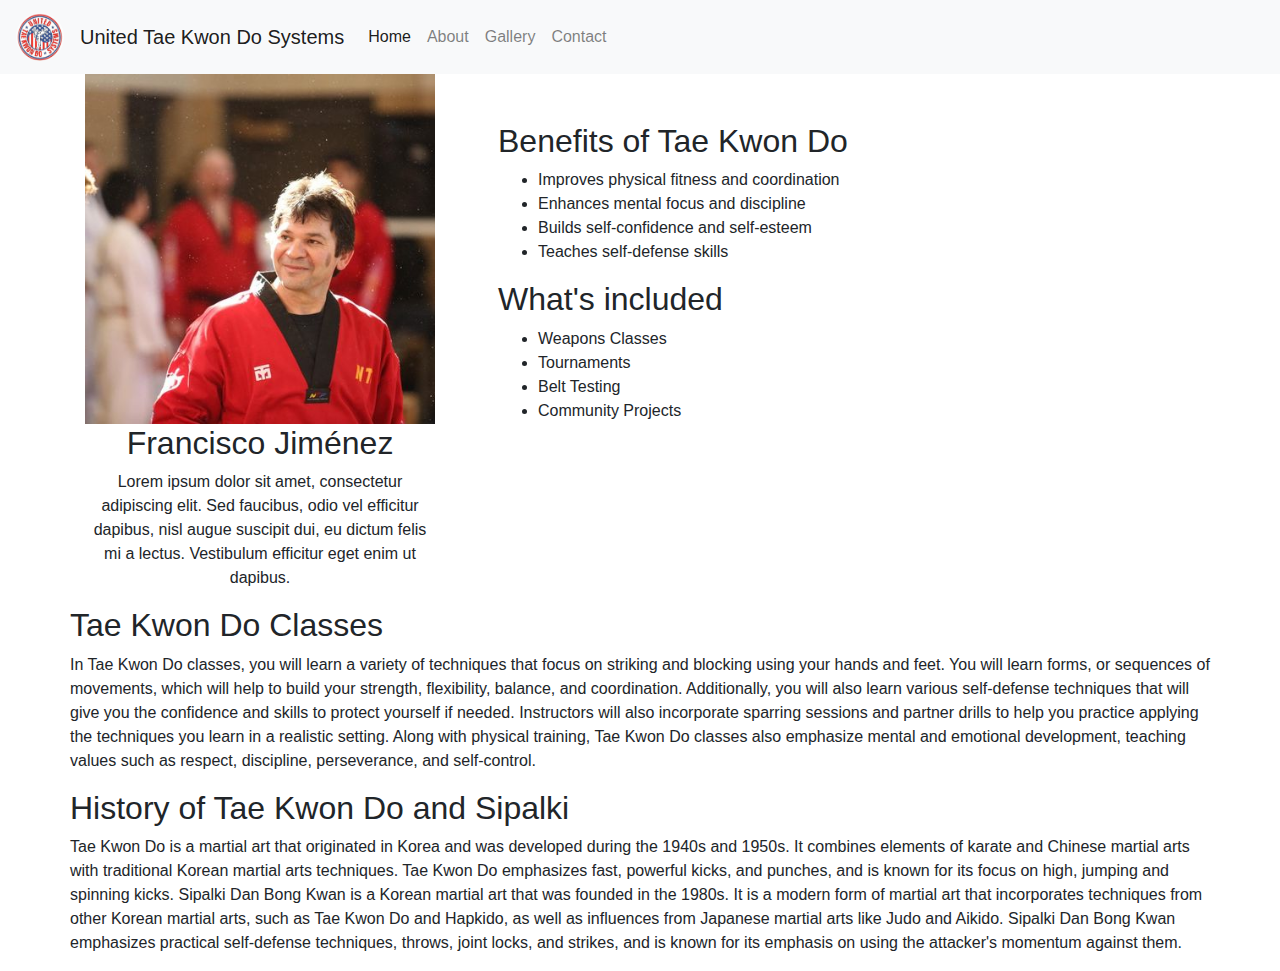
<file: html/about.html>
<!DOCTYPE html>
<html lang="en">
<head>
    <meta charset="UTF-8">
    <meta http-equiv="X-UA-Compatible" content="IE=edge">
    <meta name="viewport" content="width=device-width, initial-scale=1.0">
    <link rel="stylesheet" href="https://cdn.jsdelivr.net/npm/bootstrap@4.3.1/dist/css/bootstrap.min.css" integrity="sha384-ggOyR0iXCbMQv3Xipma34MD+dH/1fQ784/j6cY/iJTQUOhcWr7x9JvoRxT2MZw1T" crossorigin="anonymous">
    <link rel="stylesheet" href="/style.css">
    <link rel="preconnect" href="https://fonts.googleapis.com" />
    <link rel="preconnect" href="https://fonts.gstatic.com" crossorigin />
    <link
      href="https://fonts.googleapis.com/css2?family=Source+Sans+Pro:wght@400;600;700;900&display=swap"
      rel="stylesheet"
    />
</head>
<body>
  <nav class="navbar navbar-expand-lg navbar-light bg-light">
  <a class="navbar-brand navbar-logo" href="#">
    <img class ="logo" src="/Assets/images/united-logo.jpeg" width="30" height="30" alt="">
  </a>
  <a class="navbar-brand" href="#">United Tae Kwon Do Systems</a>
  <button class="navbar-toggler" type="button" data-toggle="collapse" data-target="#navbarNav" aria-controls="navbarNav" aria-expanded="false" aria-label="Toggle navigation">
    <span class="navbar-toggler-icon"></span>
  </button>
  <div class="collapse navbar-collapse" id="navbarNav">
    <ul class="navbar-nav">
      <li class="nav-item active">
        <a class="nav-link" href="/index.html">Home </a>
      </li>
      <li class="nav-item">
        <a class="nav-link" href="/html/about.html">About</a>
      </li>
      <li class="nav-item">
        <a class="nav-link" href="/html/gallery.html">Gallery</a>
      </li>
      <li class="nav-item">
        <a class="nav-link" href="#">Contact <span class="sr-only">(current)</span> </a>
      </li>
    </ul>
  </div>
</nav>

<div class="about-page container">
  <div class="row g-0">
    <div class="col-md-4">
      <img src="/Assets/images/instructor-image.jpeg" alt="Instructor Image" class="img-fluid">
      <h2 class="text-center">Francisco Jiménez</h2>
      <p class="text-center">Lorem ipsum dolor sit amet, consectetur adipiscing elit. Sed faucibus, odio vel efficitur dapibus, nisl augue suscipit dui, eu dictum felis mi a lectus. Vestibulum efficitur eget enim ut dapibus.</p>
    </div>
    <div class="col-md-8 p-5">
      <h2>Benefits of Tae Kwon Do</h2>
      <ul class="page-list">
        <li>Improves physical fitness and coordination</li>
        <li>Enhances mental focus and discipline</li>
        <li>Builds self-confidence and self-esteem</li>
        <li>Teaches self-defense skills</li>
      </ul>
      <h2>What's included</h2>
      <ul class="page-list">
        <li>Weapons Classes</li>
        <li>Tournaments</li>
        <li>Belt Testing</li>
        <li>Community Projects</li>
      </ul> 
  </div>
  <div class="row">
    <div class="col-md-12">
      <h2>Tae Kwon Do Classes</h2>
      <p>In Tae Kwon Do classes, you will learn a variety of techniques that focus on striking and blocking using your hands and feet. You will learn forms, or sequences of movements, which will help to build your strength, flexibility, balance, and coordination. Additionally, you will also learn various self-defense techniques that will give you the confidence and skills to protect yourself if needed. Instructors will also incorporate sparring sessions and partner drills to help you practice applying the techniques you learn in a realistic setting. Along with physical training, Tae Kwon Do classes also emphasize mental and emotional development, teaching values such as respect, discipline, perseverance, and self-control.</p>

      <h2>History of Tae Kwon Do and Sipalki</h2>
      <p>Tae Kwon Do is a martial art that originated in Korea and was developed during the 1940s and 1950s. It combines elements of karate and Chinese martial arts with traditional Korean martial arts techniques. Tae Kwon Do emphasizes fast, powerful kicks, and punches, and is known for its focus on high, jumping and spinning kicks.
Sipalki Dan Bong Kwan is a Korean martial art that was founded in the 1980s. It is a modern form of martial art that incorporates techniques from other Korean martial arts, such as Tae Kwon Do and Hapkido, as well as influences from Japanese martial arts like Judo and Aikido. Sipalki Dan Bong Kwan emphasizes practical self-defense techniques, throws, joint locks, and strikes, and is known for its emphasis on using the attacker's momentum against them.</p>
</div>
</div>
</div>

</div>
      </body>
<script src="https://code.jquery.com/jquery-3.3.1.slim.min.js" integrity="sha384-q8i/X+965DzO0rT7abK41JStQIAqVgRVzpbzo5smXKp4YfRvH+8abtTE1Pi6jizo" crossorigin="anonymous"></script>
<script src="https://cdn.jsdelivr.net/npm/popper.js@1.14.7/dist/umd/popper.min.js" integrity="sha384-UO2eT0CpHqdSJQ6hJty5KVphtPhzWj9WO1clHTMGa3JDZwrnQq4sF86dIHNDz0W1" crossorigin="anonymous"></script>
<script src="https://cdn.jsdelivr.net/npm/bootstrap@4.3.1/dist/js/bootstrap.min.js" integrity="sha384-JjSmVgyd0p3pXB1rRibZUAYoIIy6OrQ6VrjIEaFf/nJGzIxFDsf4x0xIM+B07jRM" crossorigin="anonymous"></script>
</file>
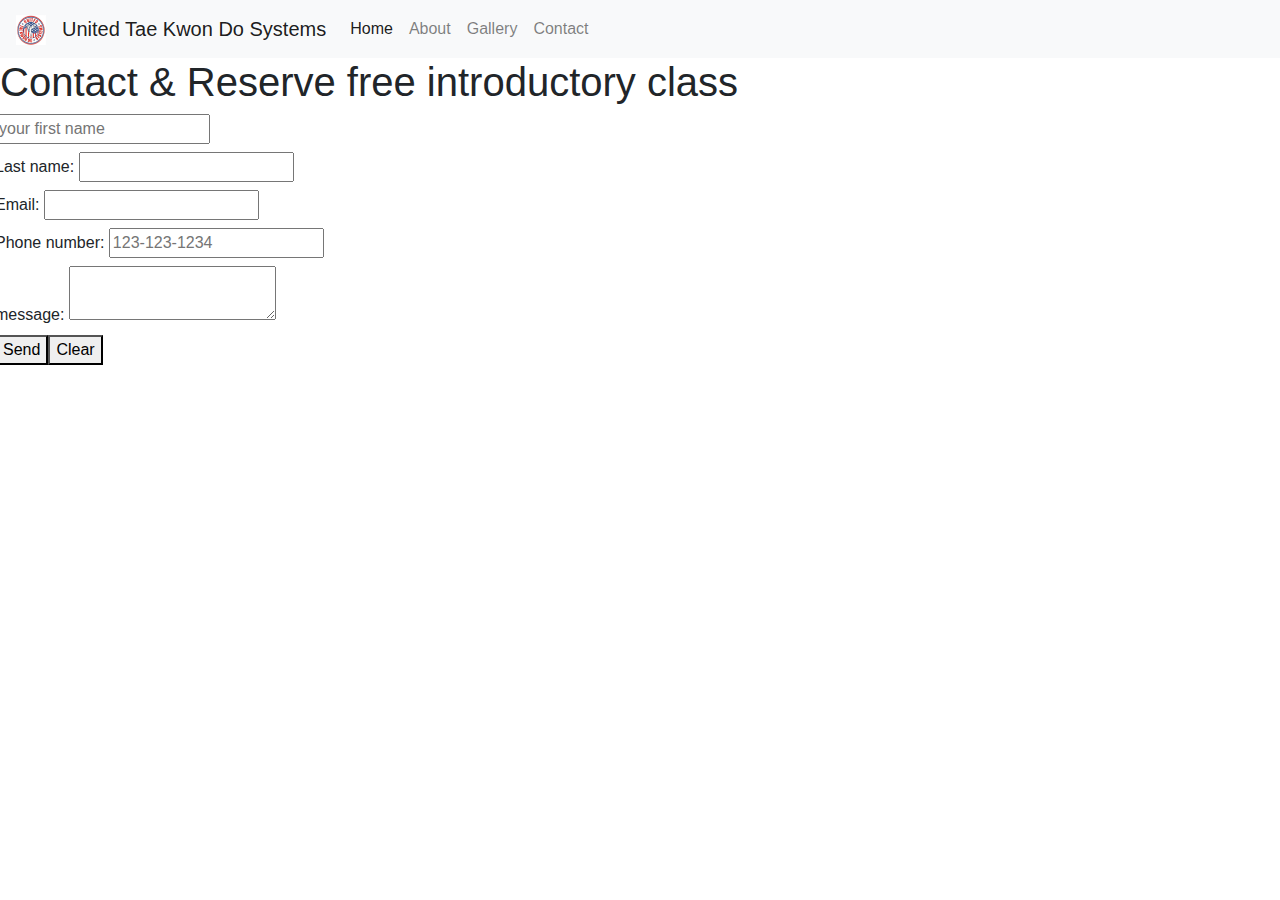
<file: html/contact.html>
<!DOCTYPE html>
<html lang="en">
<head>
    <meta charset="UTF-8">
    <meta http-equiv="X-UA-Compatible" content="IE=edge">
    <meta name="viewport" content="width=device-width, initial-scale=1.0">
    <link rel="stylesheet" href="https://cdn.jsdelivr.net/npm/bootstrap@4.3.1/dist/css/bootstrap.min.css" integrity="sha384-ggOyR0iXCbMQv3Xipma34MD+dH/1fQ784/j6cY/iJTQUOhcWr7x9JvoRxT2MZw1T" crossorigin="anonymous">
    <link rel="preconnect" href="https://fonts.googleapis.com" />
    <link rel="preconnect" href="https://fonts.gstatic.com" crossorigin />
    <link
      href="https://fonts.googleapis.com/css2?family=Source+Sans+Pro:wght@400;600;700;900&display=swap"
      rel="stylesheet"
    />

    <title>Document</title>

</head>
<body>
  <nav class="navbar navbar-expand-lg navbar-light bg-light">
  <a class="navbar-brand navbar-logo" href="#">
    <img class ="logo" src="/Assets/images/united-logo.jpeg" width="30" height="30" alt="">
  </a>
  <a class="navbar-brand" href="#">United Tae Kwon Do Systems</a>
  <button class="navbar-toggler" type="button" data-toggle="collapse" data-target="#navbarNav" aria-controls="navbarNav" aria-expanded="false" aria-label="Toggle navigation">
    <span class="navbar-toggler-icon"></span>
  </button>
  <div class="collapse navbar-collapse" id="navbarNav">
    <ul class="navbar-nav">
      <li class="nav-item active">
        <a class="nav-link" href="/index.html">Home </a>
      </li>
      <li class="nav-item">
        <a class="nav-link" href="/html/about.html">About</a>
      </li>
      <li class="nav-item">
        <a class="nav-link" href="/html/gallery.html">Gallery</a>
      </li>
      <li class="nav-item">
        <a class="nav-link" href="#">Contact <span class="sr-only">(current)</span> </a>
      </li>
    </ul>
  </div>
</nav>

<h1>Contact & Reserve free introductory class </h1>

<form action="#" method="GET">
    <div class="form-row">
        <label>
            <input type="text" name = "first-name" placeholder="your first name" required/>
        </label>
    </div>

    <div class="form-row">
        <label>
            Last name:
            <input type="text" name = "last-name" required/>
        </label>
    </div>

    <div class="form-row">
        <label>
            Email:
            <input type="email" name = "email"  required/>
        </label>
    </div>

    <div class="form-row">
        <label>
            Phone number:
            <input type="tel" name = "phone" placeholder = "123-123-1234" required pattern = "[0-9]{3}-[0-9]{3}-[0-9]{4}"/>
        </label>
    </div>

     <div class="form-row">
        <label>
            message:
            <textarea name = "message"> </textarea>
        </label>
    </div>

    <div class="form-row">
        <button type="submit"> Send</button>
        <button type="reset"> Clear</button>
    </div>
    
   






<script src="https://code.jquery.com/jquery-3.3.1.slim.min.js" integrity="sha384-q8i/X+965DzO0rT7abK41JStQIAqVgRVzpbzo5smXKp4YfRvH+8abtTE1Pi6jizo" crossorigin="anonymous"></script>
<script src="https://cdn.jsdelivr.net/npm/popper.js@1.14.7/dist/umd/popper.min.js" integrity="sha384-UO2eT0CpHqdSJQ6hJty5KVphtPhzWj9WO1clHTMGa3JDZwrnQq4sF86dIHNDz0W1" crossorigin="anonymous"></script>
<script src="https://cdn.jsdelivr.net/npm/bootstrap@4.3.1/dist/js/bootstrap.min.js" integrity="sha384-JjSmVgyd0p3pXB1rRibZUAYoIIy6OrQ6VrjIEaFf/nJGzIxFDsf4x0xIM+B07jRM" crossorigin="anonymous"></script>  
</body>
</html>
</file>
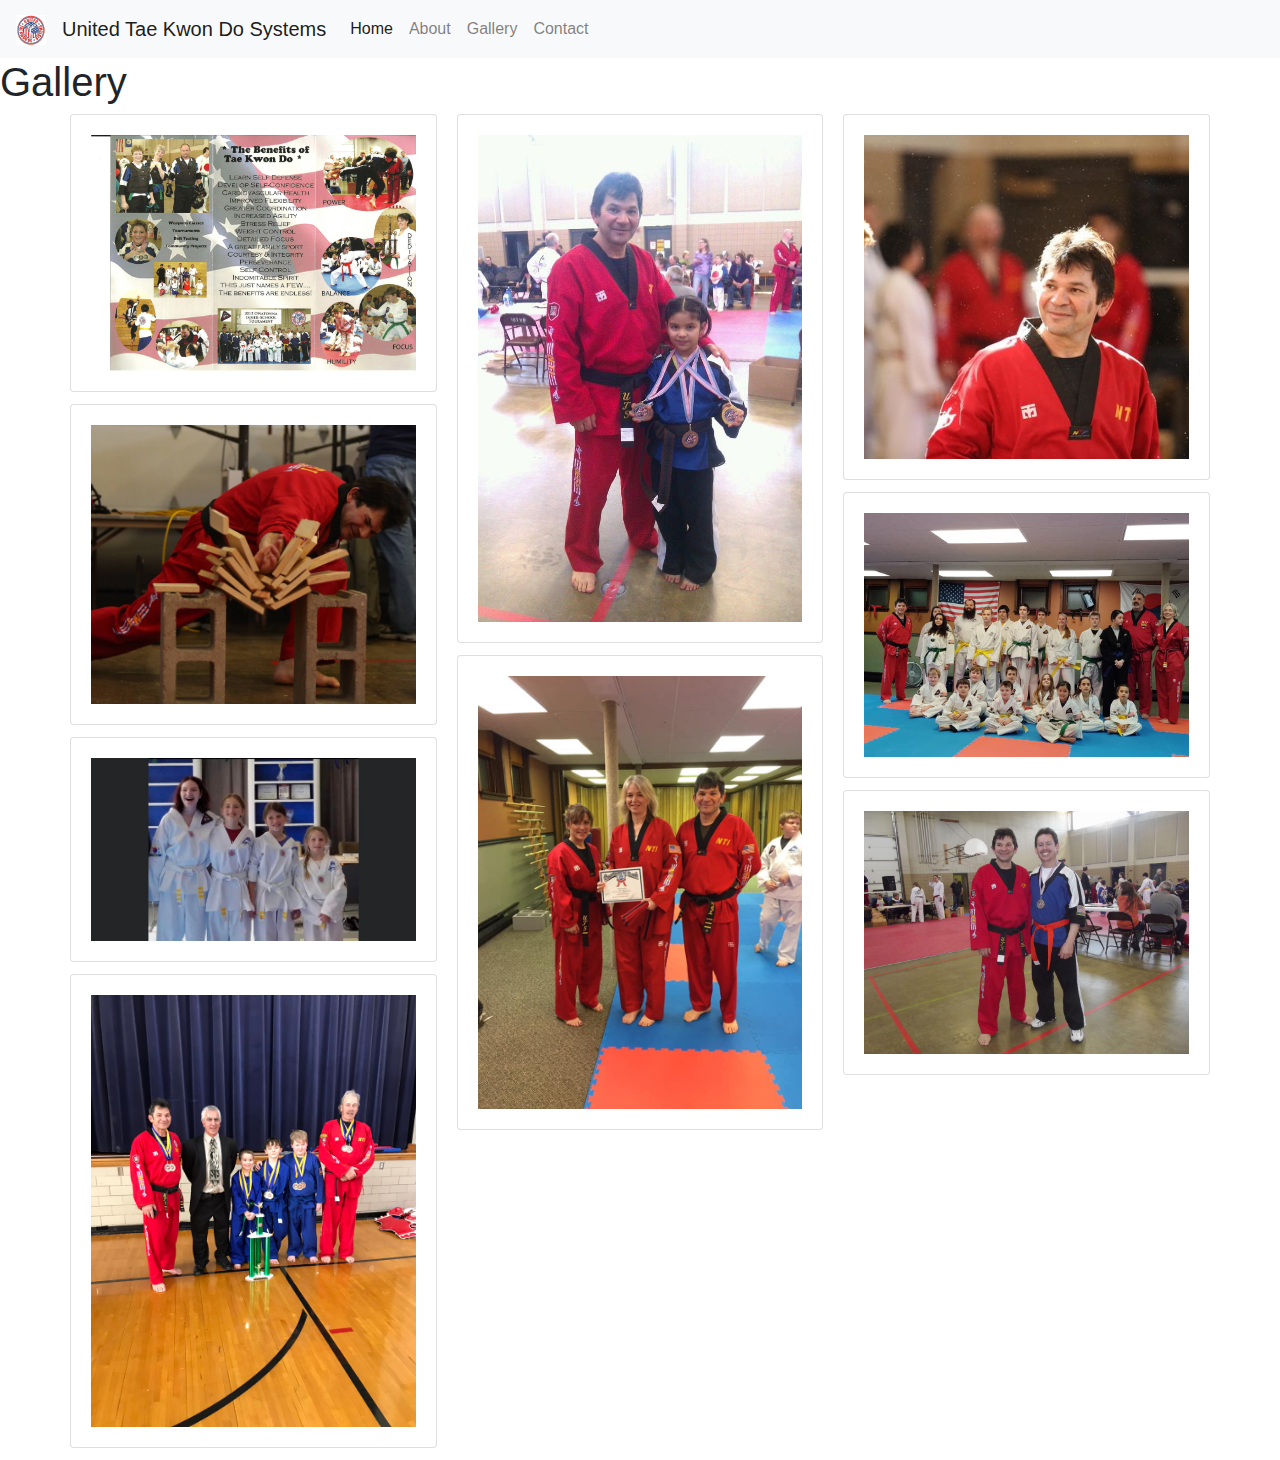
<file: html/gallery.html>
<!DOCTYPE html>
<html lang="en">
<head>
    <meta charset="UTF-8">
    <meta http-equiv="X-UA-Compatible" content="IE=edge">
    <meta name="viewport" content="width=device-width, initial-scale=1.0">
    <link rel="stylesheet" href="https://cdn.jsdelivr.net/npm/bootstrap@4.3.1/dist/css/bootstrap.min.css" integrity="sha384-ggOyR0iXCbMQv3Xipma34MD+dH/1fQ784/j6cY/iJTQUOhcWr7x9JvoRxT2MZw1T" crossorigin="anonymous">
    <link rel="preconnect" href="https://fonts.googleapis.com" />
    <link rel="preconnect" href="https://fonts.gstatic.com" crossorigin />
    <link
      href="https://fonts.googleapis.com/css2?family=Source+Sans+Pro:wght@400;600;700;900&display=swap"
      rel="stylesheet"
    />
    <title>Document</title>

</head>
<body>
   <nav class="navbar navbar-expand-lg navbar-light bg-light">
  <a class="navbar-brand navbar-logo" href="#">
    <img class ="logo" src="/Assets/images/united-logo.jpeg" width="30" height="30" alt="">
  </a>
  <a class="navbar-brand" href="#">United Tae Kwon Do Systems</a>
  <button class="navbar-toggler" type="button" data-toggle="collapse" data-target="#navbarNav" aria-controls="navbarNav" aria-expanded="false" aria-label="Toggle navigation">
    <span class="navbar-toggler-icon"></span>
  </button>
  <div class="collapse navbar-collapse" id="navbarNav">
    <ul class="navbar-nav">
      <li class="nav-item active">
        <a class="nav-link" href="/index.html">Home </a>
      </li>
      <li class="nav-item">
        <a class="nav-link" href="/html/about.html">About</a>
      </li>
      <li class="nav-item">
        <a class="nav-link" href="#">Gallery <span class="sr-only">(current) </span> </a>
      </li>
      <li class="nav-item">
        <a class="nav-link" href="/html/contact.html">Contact </a>
      </li>
    </ul>
  </div>
</nav>

<h1>Gallery</h1>

<div class="container">
  <div class="row">
    <div class="card-columns">

       <div class="card">
        <div class="card-body">
            <img src="/Assets/images/25791027_923506611130814_1479493309348300709_o.jpeg" alt="" width="100%">
        </div>
      </div>

       <div class="card">
        <div class="card-body">
            <img src="/Assets/images/25791086_923504501131025_5350222757448494755_o.jpeg" alt="" width="100%">
        </div>
      </div>

       <div class="card">
        <div class="card-body">
            <img src="/Assets/images/320412965_3863797470513389_4769331051683975293_n.jpeg" alt="" width="100%">
        </div>
      </div>

       <div class="card">
        <div class="card-body">
            <img src="/Assets/images/330841662_1558031171348448_272155590473023303_n.jpeg" alt="" width="100%">
        </div>
      </div>

       <div class="card">
        <div class="card-body">
            <img src="/Assets/images/421674_205473126267503_894439578_n.jpeg" alt="" width="100%">
        </div>
      </div>

      <div class="card">
        <div class="card-body">
            <img src="/Assets/images/51998515_10214705599857822_1381617668326424576_n.jpeg" alt="" width="100%">
        </div>
      </div>

      <div class="card">
        <div class="card-body">
            <img src="/Assets/images/72983074_1386110171537120_534535205705220096_n.jpeg" alt="" width="100%">
        </div>
      </div>

      <div class="card">
        <div class="card-body">
            <img src="/Assets/images/87105878_10115303521591990_6299651274342137856_n.jpeg" alt="" width="100%">
        </div>
      </div>

      <div class="card">
        <div class="card-body">
            <img src="/Assets/images/922557_192807434200739_2130107800_o.jpeg" alt="" width="100%">
        </div>
      </div>

     

      
       

    </div>

  </div>

</div>
  
    

     




<script src="https://code.jquery.com/jquery-3.3.1.slim.min.js" integrity="sha384-q8i/X+965DzO0rT7abK41JStQIAqVgRVzpbzo5smXKp4YfRvH+8abtTE1Pi6jizo" crossorigin="anonymous"></script>
<script src="https://cdn.jsdelivr.net/npm/popper.js@1.14.7/dist/umd/popper.min.js" integrity="sha384-UO2eT0CpHqdSJQ6hJty5KVphtPhzWj9WO1clHTMGa3JDZwrnQq4sF86dIHNDz0W1" crossorigin="anonymous"></script>
<script src="https://cdn.jsdelivr.net/npm/bootstrap@4.3.1/dist/js/bootstrap.min.js" integrity="sha384-JjSmVgyd0p3pXB1rRibZUAYoIIy6OrQ6VrjIEaFf/nJGzIxFDsf4x0xIM+B07jRM" crossorigin="anonymous"></script>  
</body>
</html>
</file>
<file: style.css>
.logo{
    height:3rem;
    width: 3rem;
    border-radius: 50%;
}

.card-body{
    padding: 0px;
}
</file>
